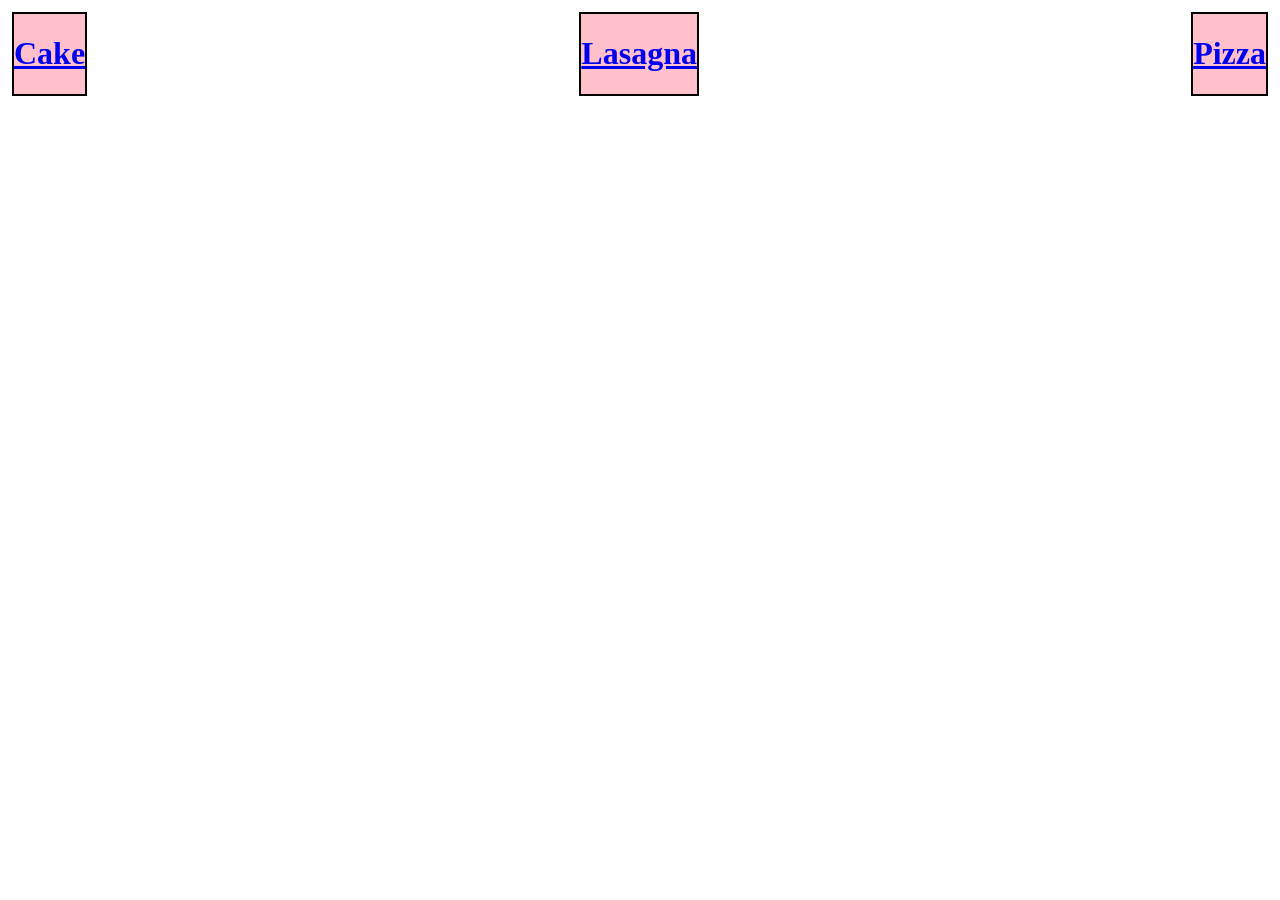
<file: recipes/index.html>
<!DOCTYPE html>
<html lang="en">
<head>
    <meta charset="UTF-8">
    <meta name="viewport" content="width=device-width, initial-scale=1.0">
    <link rel="stylesheet" href="styles.css">
    <title>Choose your recipe</title>
</head>
<body>
    <div class="container">
        <div class="item"><a href="cake.html" target="_blank" rel="noreferrer"><h1>Cake</h1></a></div>
        <div class="item"><a href="lasagna.html" target="_blank" rel="noreferrer"><h1>Lasagna</h1></a></div>
        <div class="item"><a href="pizza.html" target="_blank" rel="noreferrer"><h1>Pizza</h1></a></div>
    </div>
</body>
</html>
</file>
<file: recipes/styles.css>
.container {
    height: auto;
    padding: 4px;
    display: flex;
    justify-content: space-between;
}

.item {
    height: auto;
    width: auto;
    background: pink;
    border: 2px solid black;
}

li {
    font-size: 25px;
}
</file>
